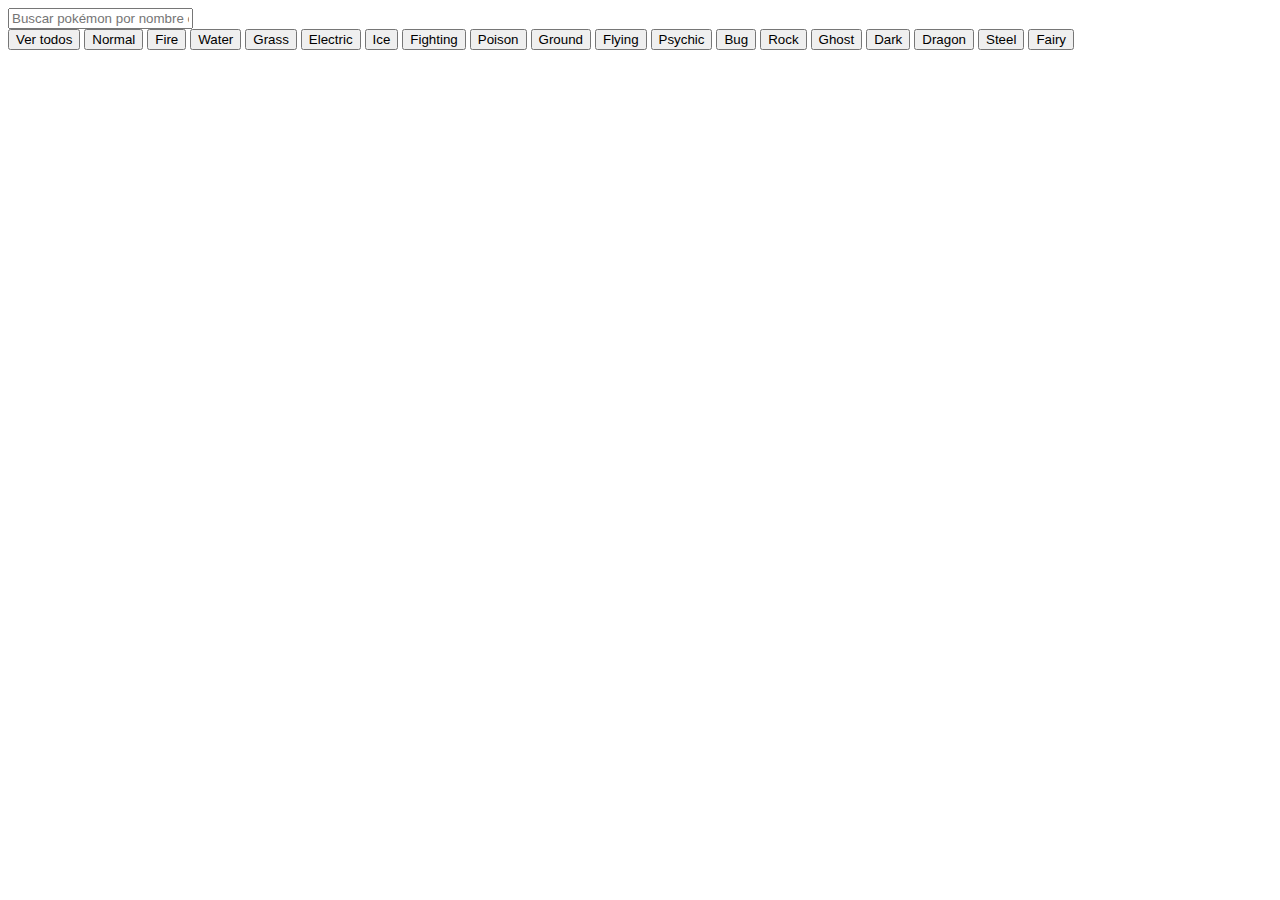
<file: index.html>
<!DOCTYPE html>
<html lang="es">
  <head>
    <meta charset="UTF-8" />
    <meta http-equiv="X-UA-Compatible" content="IE=edge" />
    <meta name="viewport" content="width=device-width, initial-scale=1.0" />
    <title>Pokédex</title>
    <link
      href="https://cdn.jsdelivr.net/npm/bootstrap@5.3.2/dist/css/bootstrap.min.css"
      rel="stylesheet"
      integrity="sha384-T3c6CoIi6uLrA9TneNEoa7RxnatzjcDSCmG1MXxSR1GAsXEV/Dwwykc2MPK8M2HN"
      crossorigin="anonymous"
    />
    <!-- <link rel="stylesheet" href="style.css" /> -->
  </head>

  <body>
    <div class="container">
      <header class="row mb-3">
        <div class="col">
          <nav class="">
            <div class="mt-3 mb-3">
              <form id="formPokemon">
                <input
                  type="text"
                  id="inputPokemon"
                  value=""
                  placeholder="Buscar pokémon por nombre o numero..."
                />
              </form>
            </div>
            <div class="col">
              <div class="btn-group">
                <button
                  type="button"
                  class="btn-header btn btn-primary"
                  id="ver-todos"
                >
                  Ver todos
                </button>
                <button
                  type="button"
                  class="btn-header btn btn-primary"
                  id="normal"
                >
                  Normal
                </button>
                <button
                  type="button"
                  class="btn-header btn btn-primary"
                  id="fire"
                >
                  Fire
                </button>
                <button
                  type="button"
                  class="btn-header btn btn-primary"
                  id="water"
                >
                  Water
                </button>
                <button
                  type="button"
                  class="btn-header btn btn-primary"
                  id="grass"
                >
                  Grass
                </button>
                <button
                  type="button"
                  class="btn-header btn btn-primary"
                  id="electric"
                >
                  Electric
                </button>
                <button
                  type="button"
                  class="btn-header btn btn-primary"
                  id="ice"
                >
                  Ice
                </button>
                <button
                  type="button"
                  class="btn-header btn btn-primary"
                  id="fighting"
                >
                  Fighting
                </button>
                <button
                  type="button"
                  class="btn-header btn btn-primary"
                  id="poison"
                >
                  Poison
                </button>
                <button
                  type="button"
                  class="btn-header btn btn-primary"
                  id="ground"
                >
                  Ground
                </button>
                <button
                  type="button"
                  class="btn-header btn btn-primary"
                  id="flying"
                >
                  Flying
                </button>
                <button
                  type="button"
                  class="btn-header btn btn-primary"
                  id="psychic"
                >
                  Psychic
                </button>
                <button
                  type="button"
                  class="btn-header btn btn-primary"
                  id="bug"
                >
                  Bug
                </button>
                <button
                  type="button"
                  class="btn-header btn btn-primary"
                  id="rock"
                >
                  Rock
                </button>
                <button
                  type="button"
                  class="btn-header btn btn-primary"
                  id="ghost"
                >
                  Ghost
                </button>
                <button
                  type="button"
                  class="btn-header btn btn-primary"
                  id="dark"
                >
                  Dark
                </button>
                <button
                  type="button"
                  class="btn-header btn btn-primary"
                  id="dragon"
                >
                  Dragon
                </button>
                <button
                  type="button"
                  class="btn-header btn btn-primary"
                  id="steel"
                >
                  Steel
                </button>
                <button
                  type="button"
                  class="btn-header btn btn-primary"
                  id="fairy"
                >
                  Fairy
                </button>
              </div>
            </div>
          </nav>
        </div>
      </header>
      <main>
        <div id="infoPokemon"></div>
        <div id="todos" class="container">
          <div id="listaPokemon" class="row">
            <!-- dentro van las tarjetas -->
          </div>
        </div>
      </main>
    </div>
    <script src="https://cdn.jsdelivr.net/npm/bootstrap@5.3.2/dist/js/bootstrap.bundle.min.js" integrity="sha384-C6RzsynM9kWDrMNeT87bh95OGNyZPhcTNXj1NW7RuBCsyN/o0jlpcV8Qyq46cDfL" crossorigin="anonymous"></script>
    <script src="app.js"></script>
    <script
      src="https://cdn.jsdelivr.net/npm/bootstrap@5.3.2/dist/js/bootstrap.bundle.min.js"
      integrity="sha384-C6RzsynM9kWDrMNeT87bh95OGNyZPhcTNXj1NW7RuBCsyN/o0jlpcV8Qyq46cDfL"
      crossorigin="anonymous"
    ></script>
  </body>
</html>
</file>
<file: style.css>
/* *{
  margin: 2px;
  padding: 0px;
  box-sizing: border-box;
}

ul{
  list-style-type: none;
 
}

.lista{
  display: flex;
  align-items: center;
  gap: 3px;
}


#inputPokemon {
  width: 80%;
  font-size: 20px;
  padding: 10px;
  border-radius: 10px;
  margin-bottom: 40px;
}

.pokemon-todos{
  display: grid;
  grid-template-columns: 1fr 1fr;
  gap: 1rem;
}

.pokemon{
  border-radius: 1rem;
  background-color: grey;
  box-shadow: 0 0 3px -3px rgba(0, 0, 0, .25);
  padding-block: 1rem;
  text-transform: uppercase;
} */

.pokemon-imagen img{
  width: 100%;
  max-width: 6rem;
}

/* .pokemon-imagen{
  display: flex;
  justify-content: center;
} */
</file>
